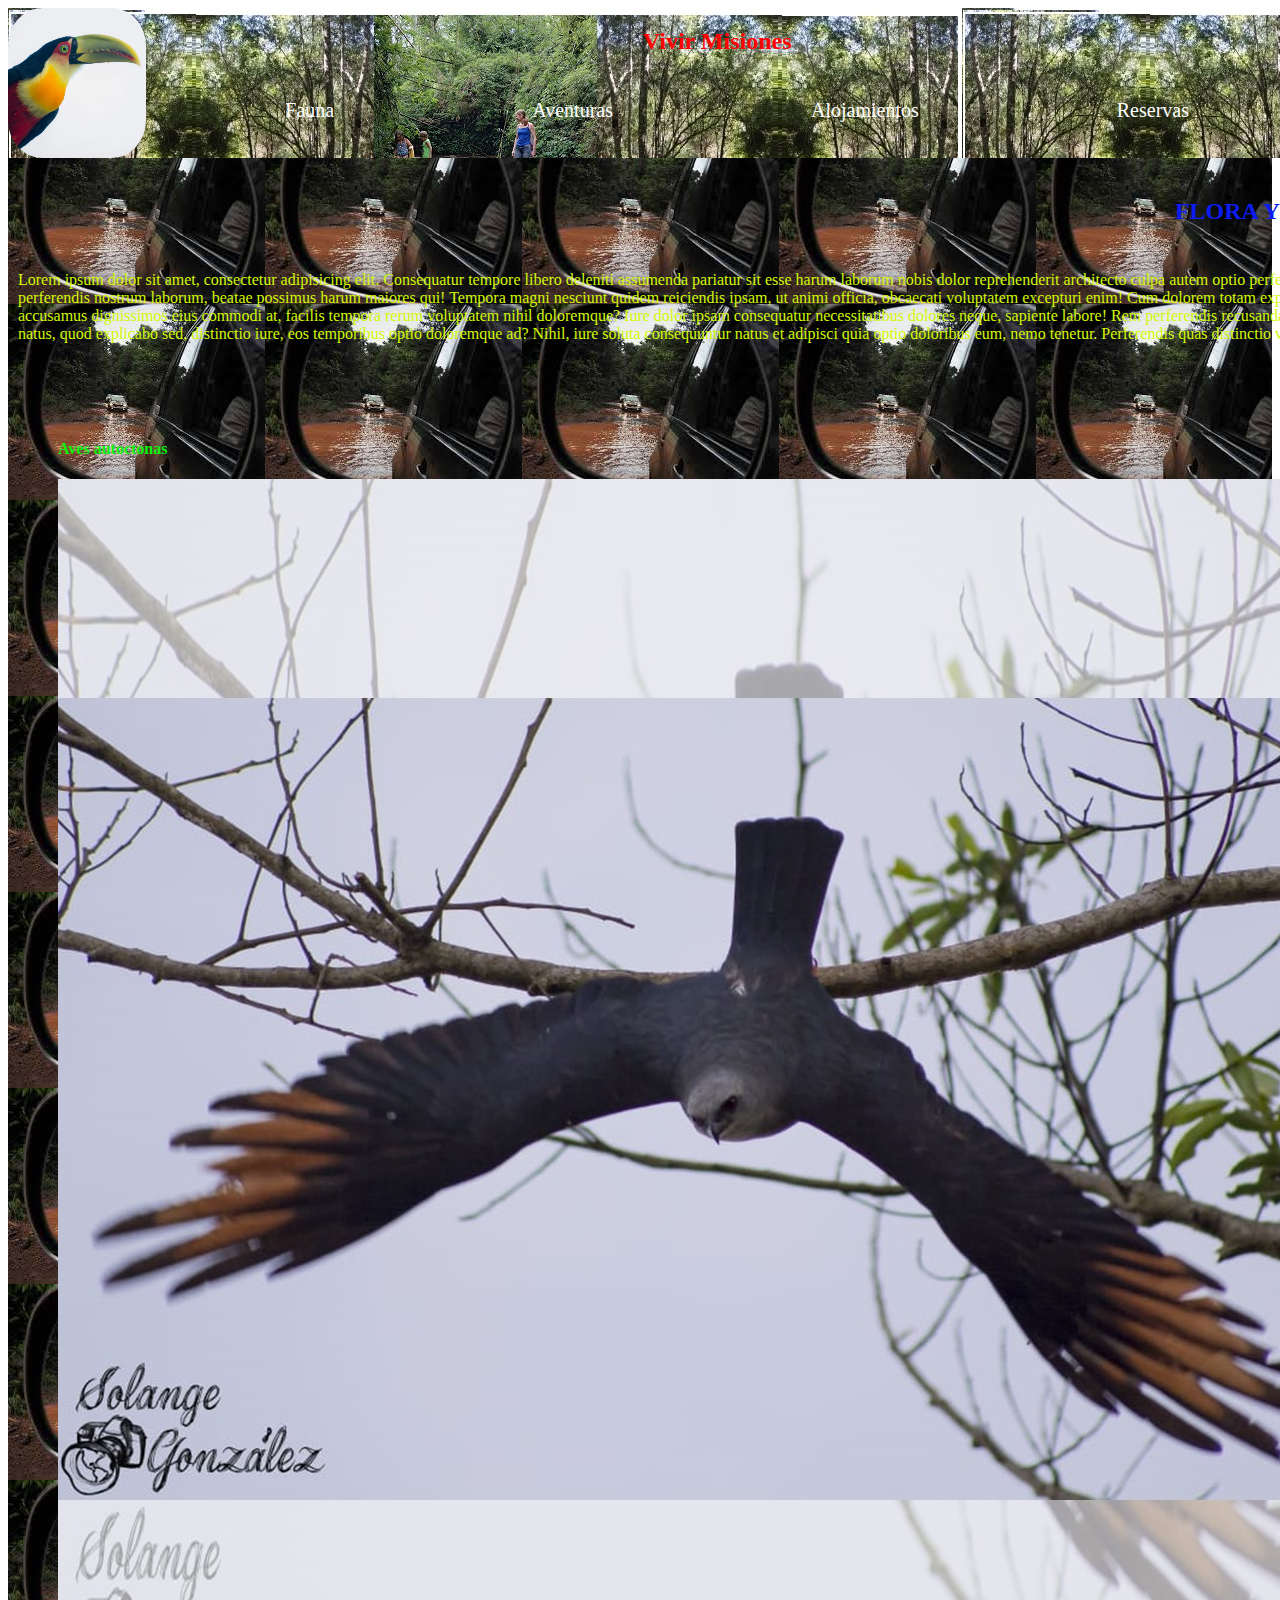
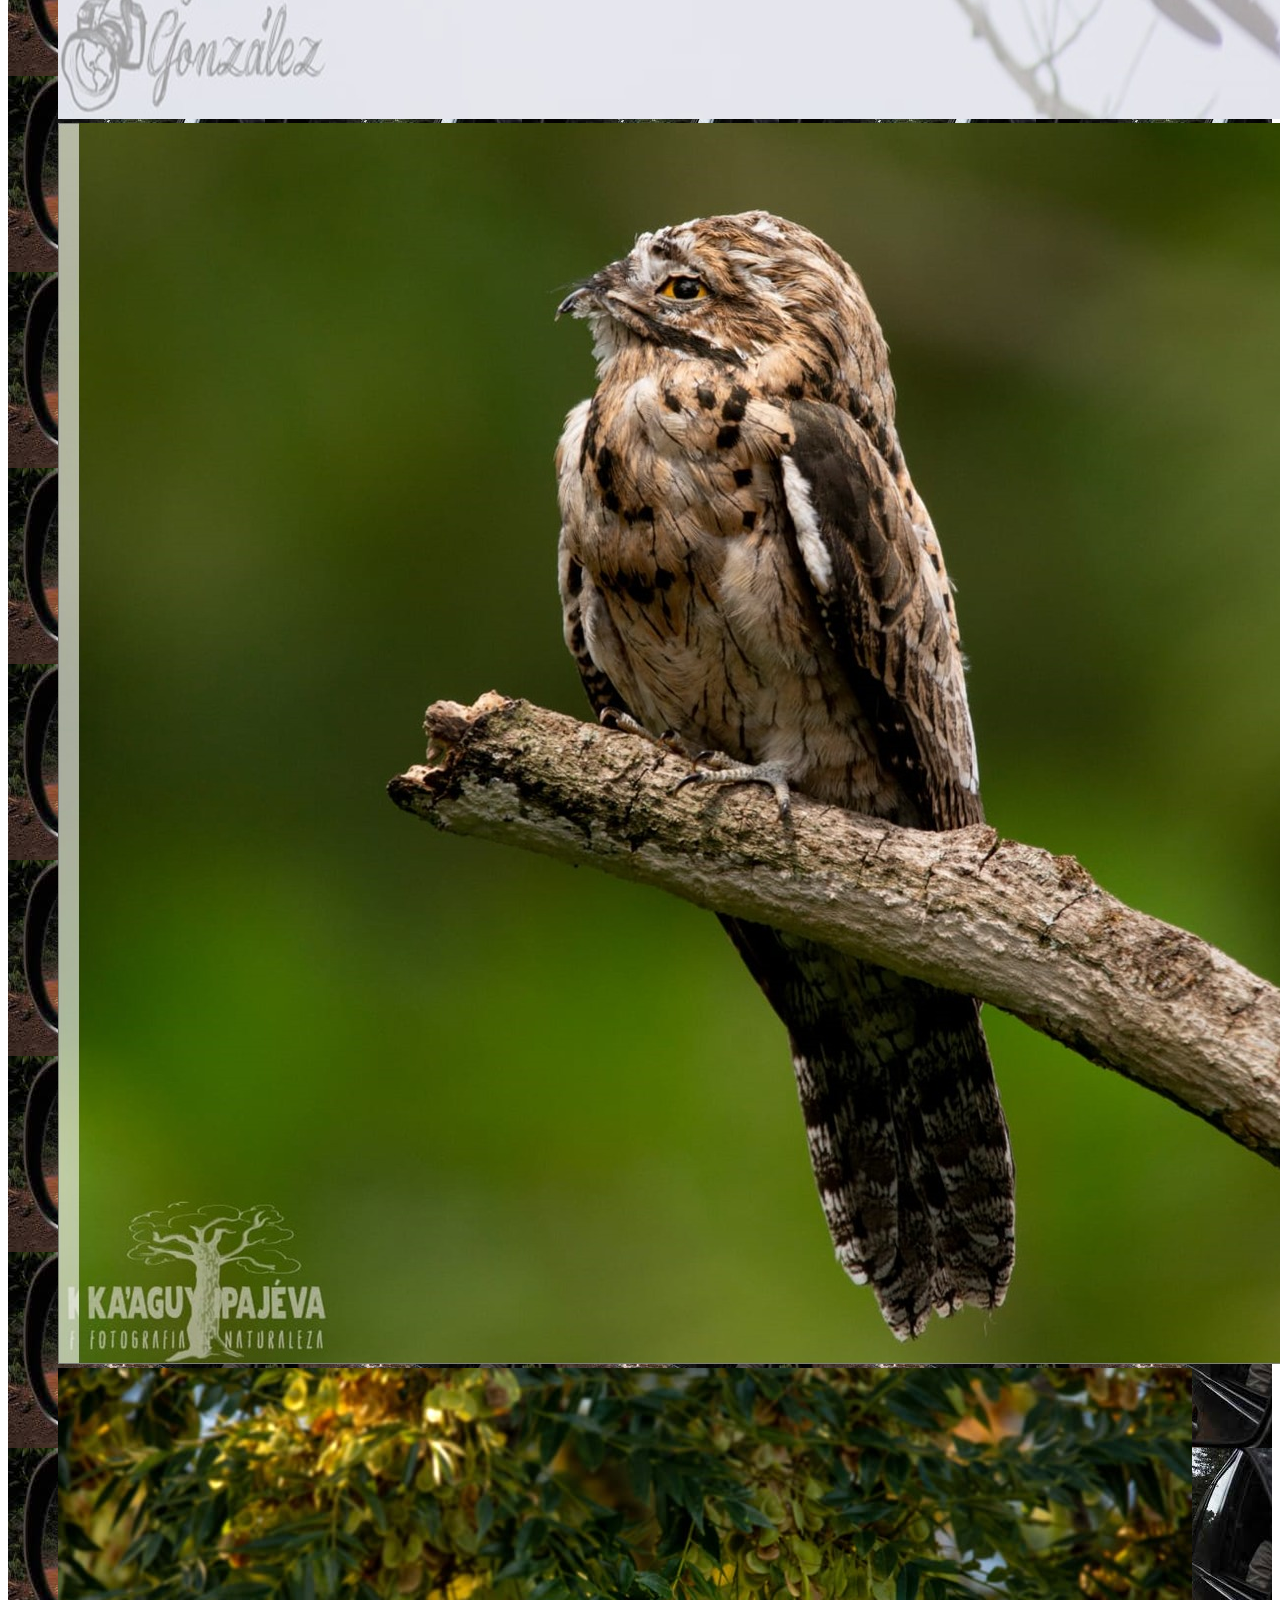
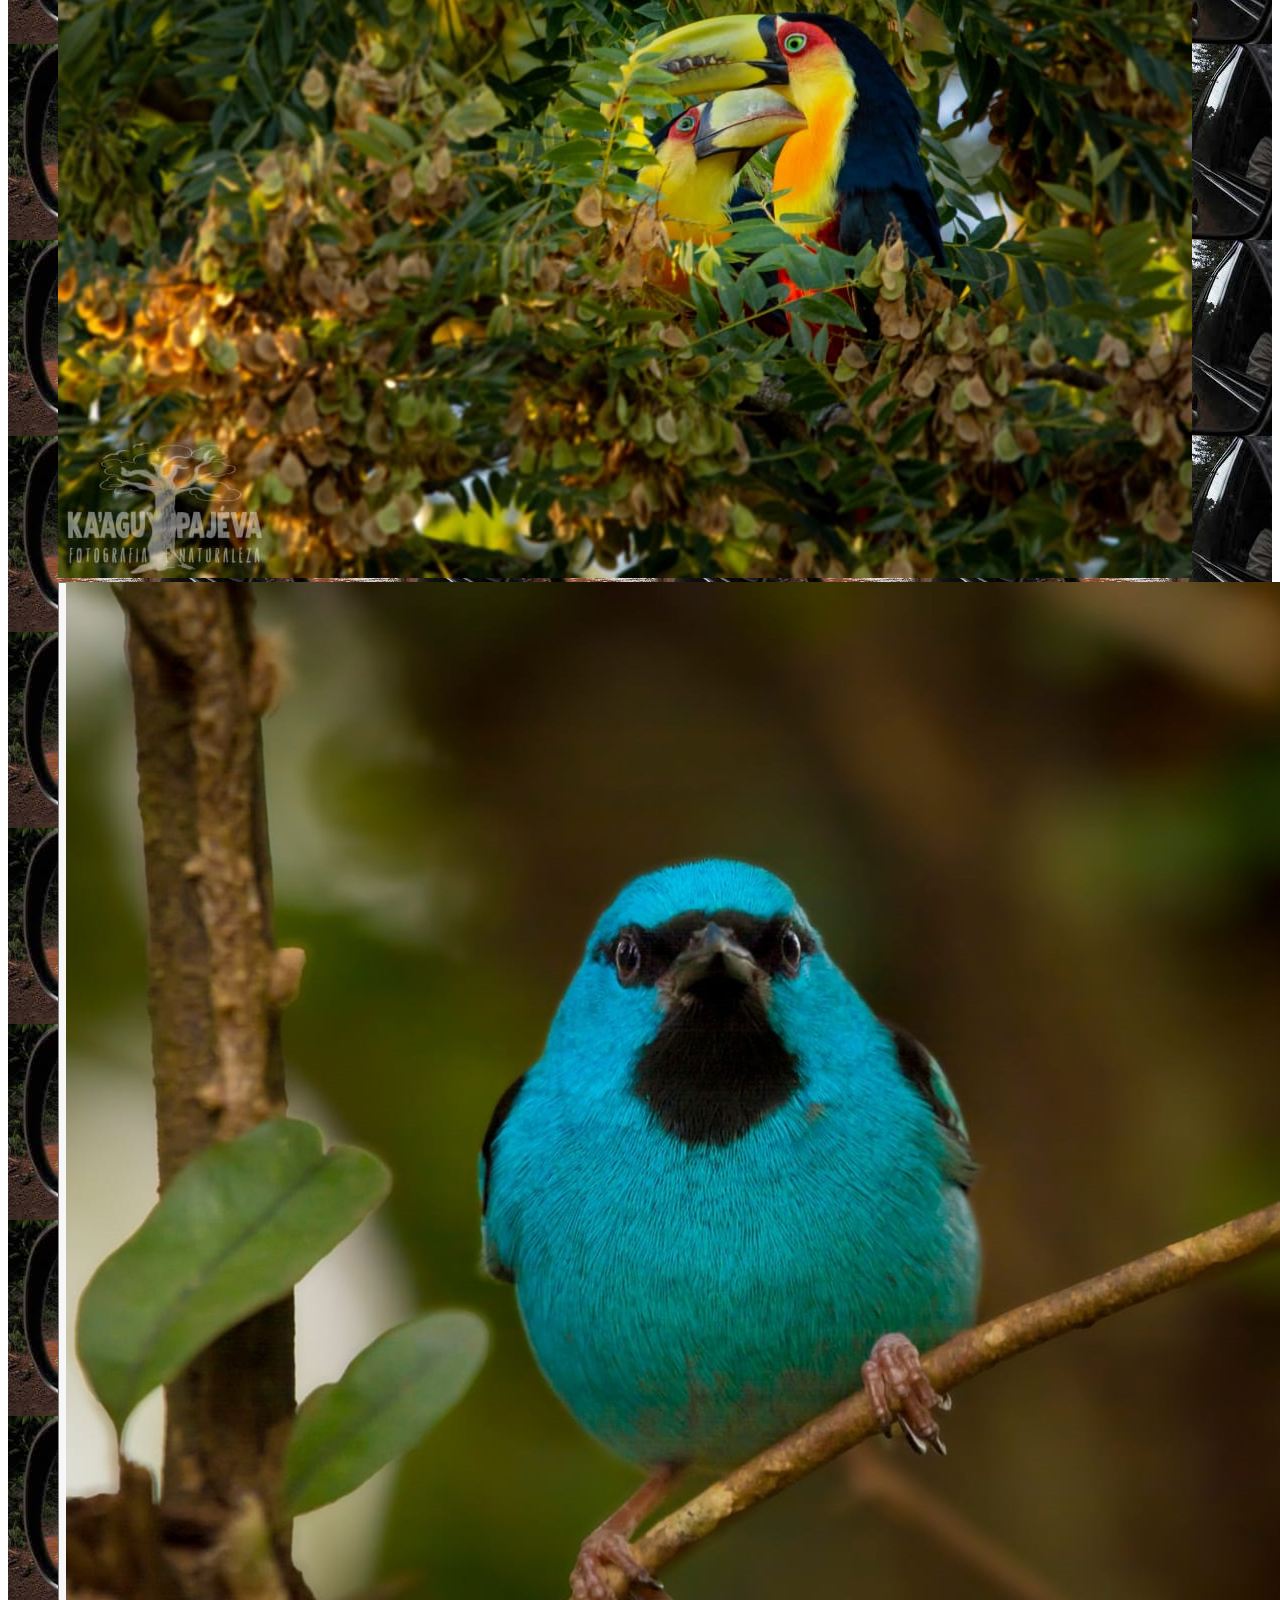
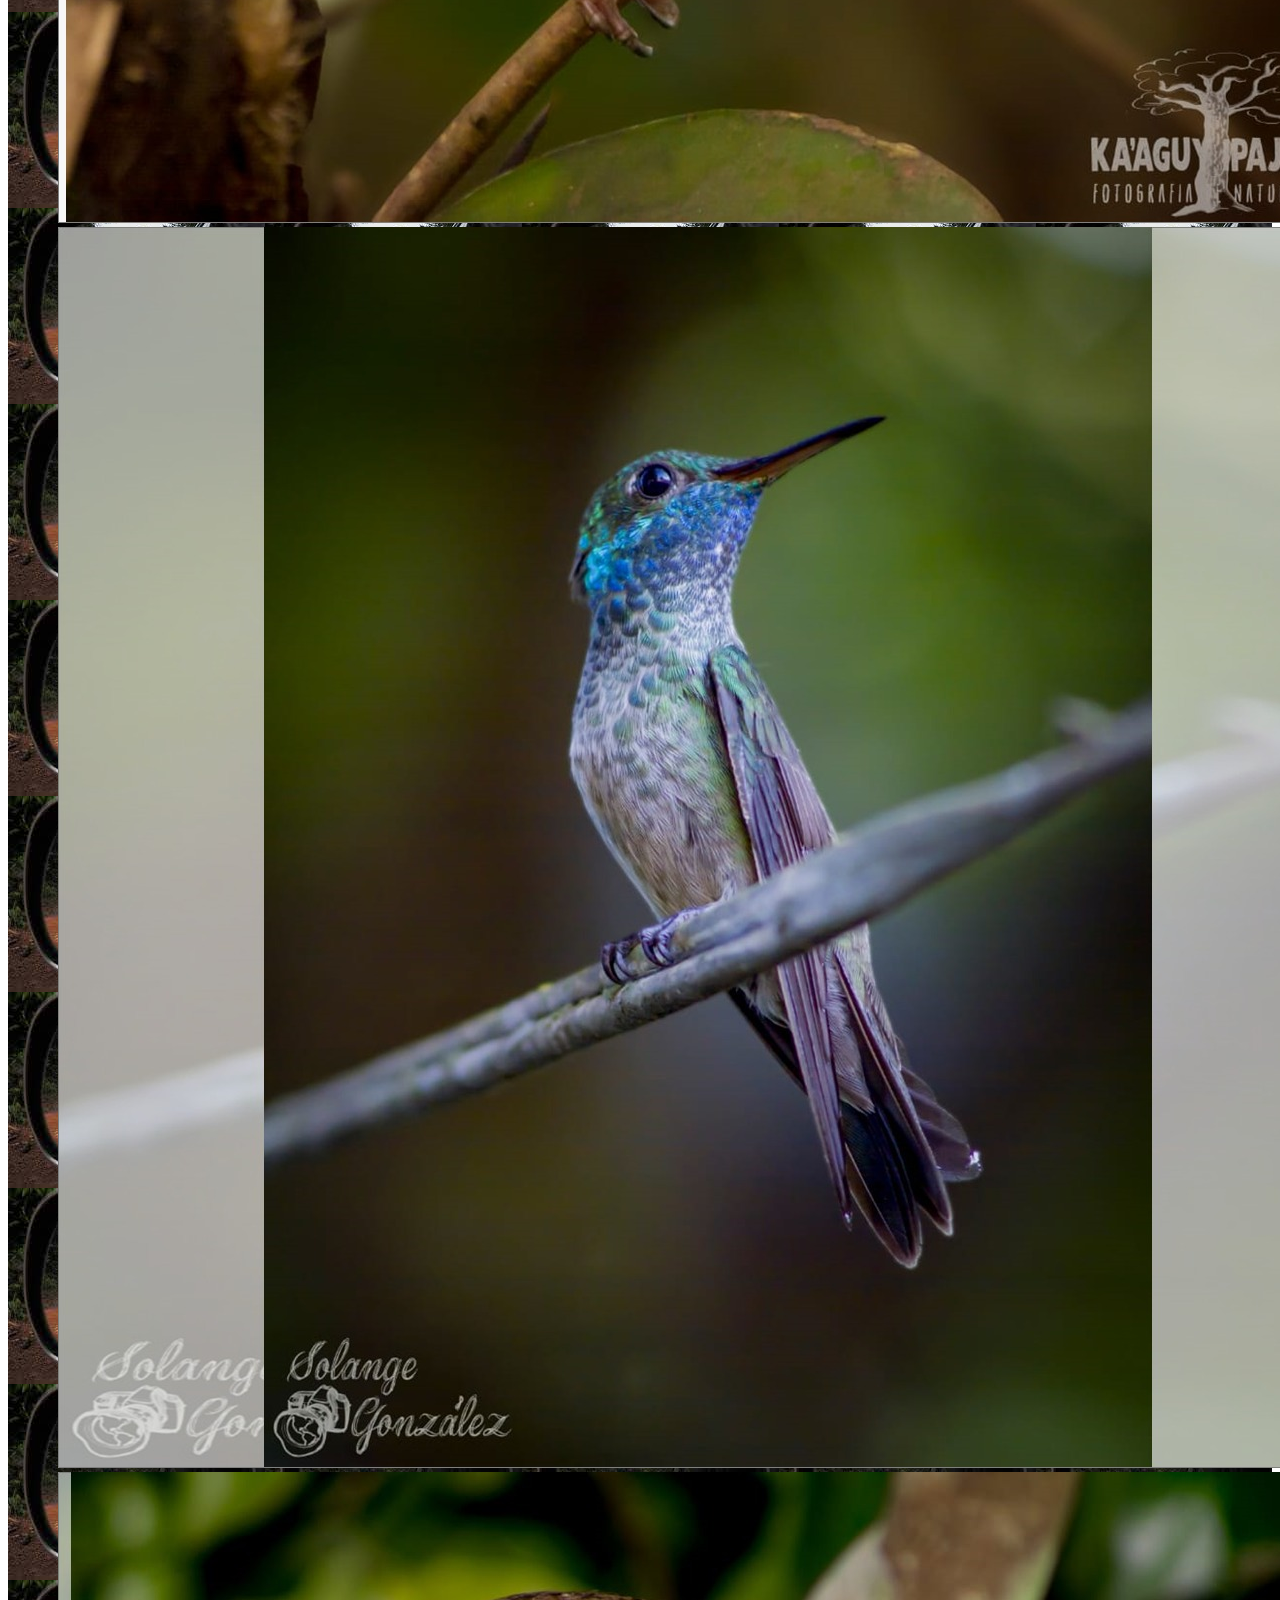
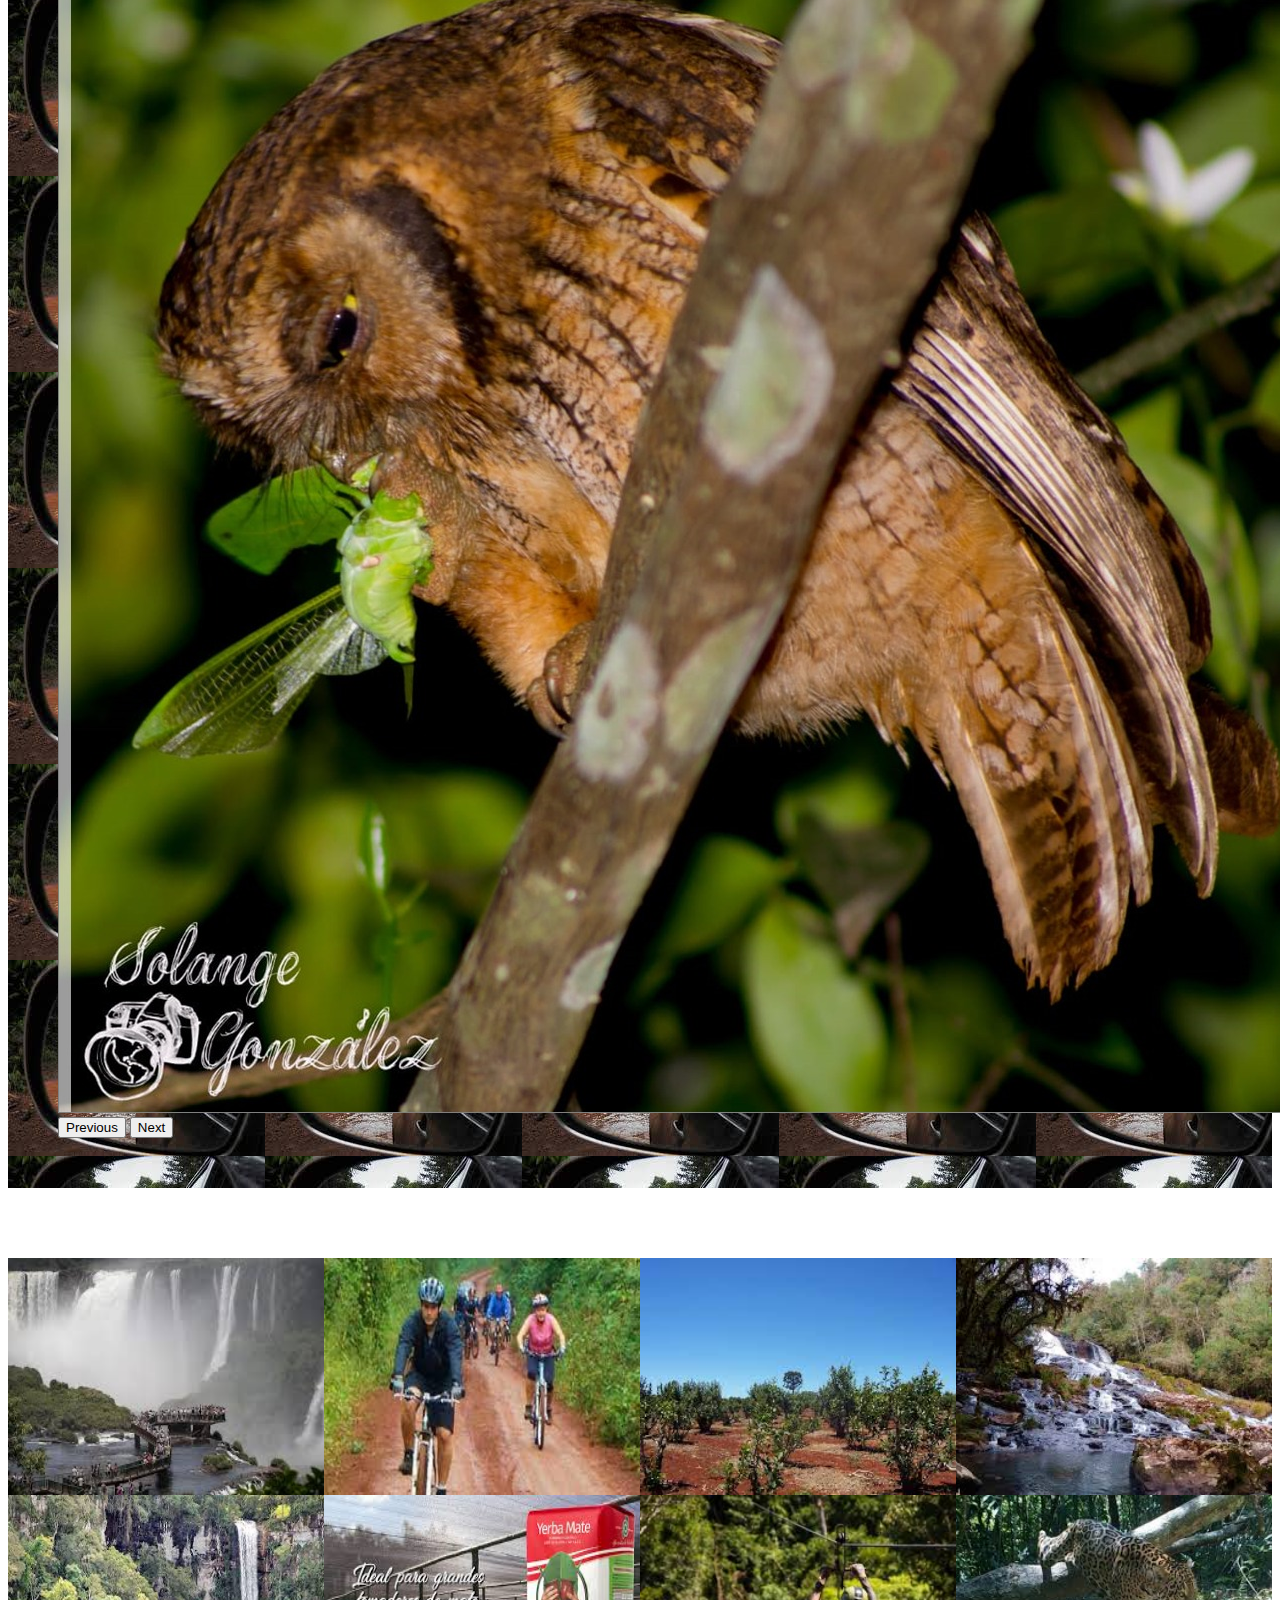
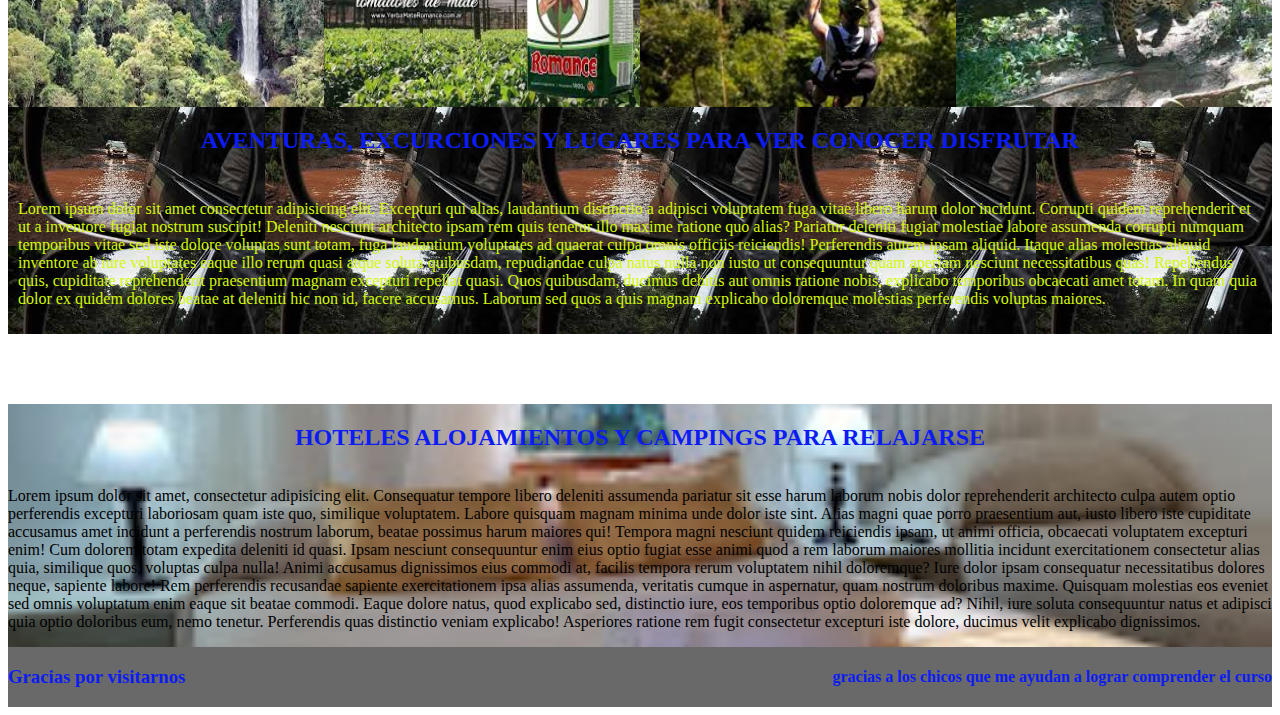
<file: index.html>
<!DOCTYPE html>
<html lang="es">
  <head>
    <meta charset="UTF-8" />
    <meta name="viewport" content="width=device-width, initial-scale=1.0" />
    <link href="https://cdn.jsdelivr.net/npm/bootstrap@5.3.2/dist/css/bootstrap.min.css" rel="stylesheet" integrity="sha384-T3c6CoIi6uLrA9TneNEoa7RxnatzjcDSCmG1MXxSR1GAsXEV/Dwwykc2MPK8M2HN" crossorigin="anonymous">
    <link rel="stylesheet" href="./estilos/estilos.css" />
    <link rel="icon" type="image/gif" href="./imagenes/generales/icono.gif" />

    <title>promociones turisticas</title>
  </head>
  <body>
    <header>
      <div class="back">
       

      </div>
      <nav class="menu-nav">
        <img
          class="fotom"
          src="./imagenes/generales/tucancurioso2.jpg"
          alt=""
        />
        <div class="menudeest">
          <h2 class="titulo2">Vivir Misiones</h2>

          <ul>
              <li class="menu"><a href="#fauna">Fauna</a></li>
              <li class="menu"><a href="#aventuras">Aventuras</a></li>
             <li class="menu"><a href="alojamiento.html">Alojamientos</a></li>
             <li class="menu"><a href="contactos.html">Reservas</a></li>
          </ul>
        </div>
      </nav>
    </header>
    
    <main class="container">
        <div class="fauna">
           
            <div id="fauna" class="caja1">
                <h2 class="titulo3">FLORA Y FAUNA de MISIONES</h2>
                <p class="texto1">
                Lorem ipsum dolor sit amet, consectetur adipisicing elit. Consequatur tempore libero deleniti assumenda pariatur sit esse harum laborum nobis dolor reprehenderit architecto culpa autem optio perferendis excepturi laboriosam quam iste quo, similique voluptatem. Labore quisquam magnam minima unde dolor iste sint. Alias magni quae porro praesentium aut, iusto libero iste cupiditate accusamus amet incidunt a perferendis nostrum laborum, beatae possimus harum maiores qui! Tempora magni nesciunt quidem reiciendis ipsam, ut animi officia, obcaecati voluptatem excepturi enim! Cum dolorem totam expedita deleniti id quasi. Ipsam nesciunt consequuntur enim eius optio fugiat esse animi quod a rem laborum maiores mollitia incidunt exercitationem consectetur alias quia, similique quos, voluptas culpa nulla! Animi accusamus dignissimos eius commodi at, facilis tempora rerum voluptatem nihil doloremque? Iure dolor ipsam consequatur necessitatibus dolores neque, sapiente labore! Rem perferendis recusandae sapiente exercitationem ipsa alias assumenda, veritatis cumque in aspernatur, quam nostrum doloribus maxime. Quisquam molestias eos eveniet sed omnis voluptatum enim eaque sit beatae commodi. Eaque dolore natus, quod explicabo sed, distinctio iure, eos temporibus optio doloremque ad? Nihil, iure soluta consequuntur natus et adipisci quia optio doloribus eum, nemo tenetur. Perferendis quas distinctio veniam explicabo! Asperiores ratione rem fugit consectetur excepturi iste dolore, ducimus velit explicabo dignissimos.

                </p>
                <div class="fotoscar">

                    <div class="container">
                        <div class="row">
                          <div class="col">
                           <h4 class="titulosuplente"> Aves autoctonas</h4>
                            <div id="carouselExample" class="carousel slide">
                                <div class="carousel-inner">
                                  <div class="carousel-item active">
                                    <img src="./imagenes/aves/aguilucho2.jpg" class="d-block w-100" alt="...">
                                  </div>
                                  <div class="carousel-item">
                                    <img src="./imagenes/aves/urutau3.jpg" class="d-block w-100" alt="...">
                                  </div>
                                  <div class="carousel-item">
                                    <img src="./imagenes/aves/tucan1.jpeg" class="d-block w-100" alt="...">
                                  </div>
                                  <div class="carousel-item">
                                    <img src="./imagenes/aves/cantarin2.jpeg.jpg" class="d-block w-100" alt="...">
                                  </div>
                                  <div class="carousel-item">
                                    <img src="./imagenes/aves/colibri.jpg" class="d-block w-100" alt="...">
                                  </div>
                                  <div class="carousel-item">
                                    <img src="./imagenes/aves/lechuza2.jpg" class="d-block w-100" alt="...">
                                  </div>
                                </div>
                                <button class="carousel-control-prev" type="button" data-bs-target="#carouselExample" data-bs-slide="prev">
                                  <span class="carousel-control-prev-icon" aria-hidden="true"></span>
                                  <span class="visually-hidden">Previous</span>
                                </button>
                                <button class="carousel-control-next" type="button" data-bs-target="#carouselExample" data-bs-slide="next">
                                  <span class="carousel-control-next-icon" aria-hidden="true"></span>
                                  <span class="visually-hidden">Next</span>
                                </button>
                              </div>

                          </div>
                          <div class="col">
                            <h4 class="titulosuplente">Mamiferos autoctonos</h4>
                          <div id="carouselmam" class="carousel slide">
                            <div class="carousel-inner">
                              <div class="carousel-item active">
                                <img src="./imagenes/mamiferos/caraya.jpeg" class="d-block w-100" alt="...">
                              </div>
                              <div class="carousel-item">
                                <img src="./imagenes/felinos/gato montez.jpg" class="d-block w-100" alt="...">
                              </div>
                              <div class="carousel-item">
                                <img src="./imagenes/mamiferos/venado pardo.jpeg" class="d-block w-100" alt="...">
                              </div>
                              <div class="carousel-item">
                                <img src="./imagenes/felinos/gato tiruca.jpg" class="d-block w-100" alt="...">
                              </div>
                              <div class="carousel-item">
                                <img src="./imagenes/mamiferos/coaty.jpeg" class="d-block w-100" alt="...">
                              </div> <div class="carousel-item">
                                <img src="./imagenes/felinos/puma.jpg" class="d-block w-100" alt="...">
                              </div>
                              <div class="carousel-item">
                                <img src="./imagenes/mamiferos/venado pardo.jpeg" class="d-block w-100" alt="...">
                              </div>
                            </div>
                            <button class="carousel-control-prev" type="button" data-bs-target="#carouselmam" data-bs-slide="prev">
                              <span class="carousel-control-prev-icon" aria-hidden="true"></span>
                              <span class="visually-hidden">Previous</span>
                            </button>
                            <button class="carousel-control-next" type="button" data-bs-target="#carouselmam" data-bs-slide="next">
                              <span class="carousel-control-next-icon" aria-hidden="true"></span>
                              <span class="visually-hidden">Next</span>
                            </button>
                          </div>

                          </div>
                        </div>
                      </div>
                </div>

            </div>
            




        </div>

        <div class="avent">
          
            <div id="aventuras" class="aventura caja1">
              <div class="mallafotos">
                <div class="contener">
                  <div class="">
                    <div class="container-img"><img src="./imagenes/recorridos/aguas.jpg" alt=""> </div>
                    <div class="container-img"><img src="./imagenes/aventuras/ciclismo1.jpg" alt=""></div>
                    <div class="container-img"><img src="./imagenes/recorridos/cultivo yerba1.jpg" alt=""></div>
                    <div class="container-img"><img src="./imagenes/aventuras/cenderismofull.jpg" alt=""></div>
                    <div class="container-img"><img src="./imagenes/selva/cascada.jpg" alt=""></div>
                    <div class="container-img"><img src="./imagenes/recorridos/viveroyerba.jpg" alt=""></div>
                    <div class="container-img"><img src="./imagenes/aventuras/enaltura.jpg" alt=""></div>
                    <div class="container-img"><img src="./imagenes/selva/cazando.jpg" alt=""></div>
                 
                  </div>
                </div>
    
              </div >
              <h2  class="titulo3">AVENTURAS, EXCURCIONES Y LUGARES PARA VER CONOCER DISFRUTAR</h2>
                <p class="texto1">
                Lorem ipsum dolor sit amet consectetur adipisicing elit. Excepturi qui alias, laudantium distinctio a adipisci voluptatem fuga vitae libero harum dolor incidunt. Corrupti quidem reprehenderit et ut a inventore fugiat nostrum suscipit! Deleniti nesciunt architecto ipsam rem quis tenetur illo maxime ratione quo alias? Pariatur deleniti fugiat molestiae labore assumenda corrupti numquam temporibus vitae sed iste dolore voluptas sunt totam, fuga laudantium voluptates ad quaerat culpa omnis officiis reiciendis! Perferendis autem ipsam aliquid. Itaque alias molestias aliquid inventore ab iure voluptates eaque illo rerum quasi atque soluta quibusdam, repudiandae culpa natus nulla non iusto ut consequuntur quam aperiam nesciunt necessitatibus quas! Repellendus quis, cupiditate reprehenderit praesentium magnam excepturi repellat quasi. Quos quibusdam, ducimus debitis aut omnis ratione nobis, explicabo temporibus obcaecati amet totam. In quam quia dolor ex quidem dolores beatae at deleniti hic non id, facere accusamus. Laborum sed quos a quis magnam explicabo doloremque molestias perferendis voluptas maiores.
                </p>

            </div>
            <div class="targetas1">


            </div>





        </div>

        <div>
          
            <div class="alojamientos caja1">
                <h2 class="titulo3">HOTELES ALOJAMIENTOS Y CAMPINGS PARA RELAJARSE</h2>
                <p class="textoal">
                Lorem ipsum dolor sit amet, consectetur adipisicing elit. Consequatur tempore libero deleniti assumenda pariatur sit esse harum laborum nobis dolor reprehenderit architecto culpa autem optio perferendis excepturi laboriosam quam iste quo, similique voluptatem. Labore quisquam magnam minima unde dolor iste sint. Alias magni quae porro praesentium aut, iusto libero iste cupiditate accusamus amet incidunt a perferendis nostrum laborum, beatae possimus harum maiores qui! Tempora magni nesciunt quidem reiciendis ipsam, ut animi officia, obcaecati voluptatem excepturi enim! Cum dolorem totam expedita deleniti id quasi. Ipsam nesciunt consequuntur enim eius optio fugiat esse animi quod a rem laborum maiores mollitia incidunt exercitationem consectetur alias quia, similique quos, voluptas culpa nulla! Animi accusamus dignissimos eius commodi at, facilis tempora rerum voluptatem nihil doloremque? Iure dolor ipsam consequatur necessitatibus dolores neque, sapiente labore! Rem perferendis recusandae sapiente exercitationem ipsa alias assumenda, veritatis cumque in aspernatur, quam nostrum doloribus maxime. Quisquam molestias eos eveniet sed omnis voluptatum enim eaque sit beatae commodi. Eaque dolore natus, quod explicabo sed, distinctio iure, eos temporibus optio doloremque ad? Nihil, iure soluta consequuntur natus et adipisci quia optio doloribus eum, nemo tenetur. Perferendis quas distinctio veniam explicabo! Asperiores ratione rem fugit consectetur excepturi iste dolore, ducimus velit explicabo dignissimos.

                </p>

            </div>
            




        </div>




    </main>
    <footer>
      <div class="final">
        <h3 class="textof">Gracias por visitarnos</h3>
        <h4>gracias a los chicos que me ayudan a lograr comprender el curso</h4>



      </div>


    </footer>


    <script src="https://cdn.jsdelivr.net/npm/bootstrap@5.3.2/dist/js/bootstrap.bundle.min.js" integrity="sha384-C6RzsynM9kWDrMNeT87bh95OGNyZPhcTNXj1NW7RuBCsyN/o0jlpcV8Qyq46cDfL" crossorigin="anonymous"></script>
  </body>
</html>
</file>
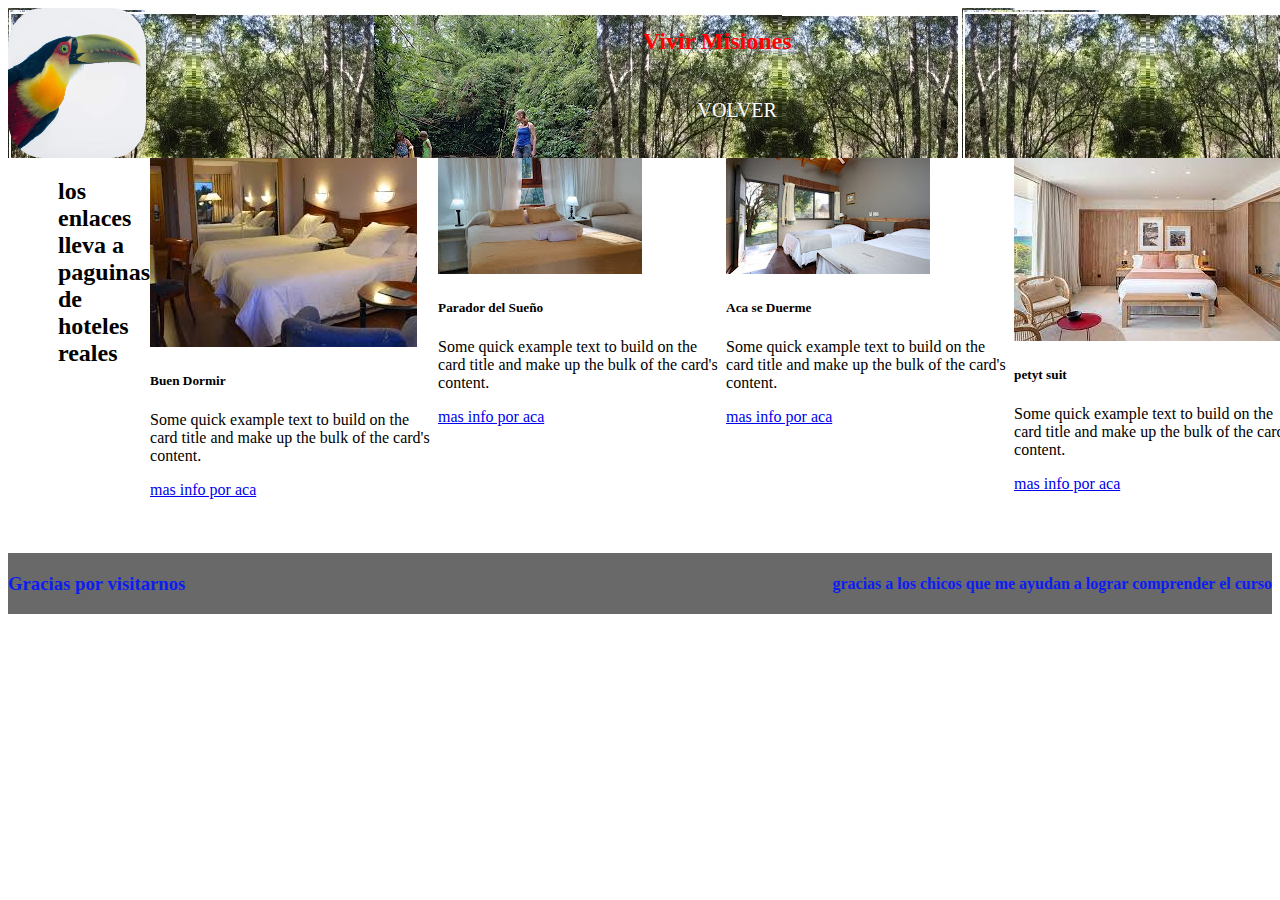
<file: alojamiento.html>
<!DOCTYPE html>
<html lang="eS">
<head>
    <meta charset="UTF-8">
    <meta name="viewport" content="width=device-width, initial-scale=1.0">
    <link href="https://cdn.jsdelivr.net/npm/bootstrap@5.3.2/dist/css/bootstrap.min.css" rel="stylesheet" integrity="sha384-T3c6CoIi6uLrA9TneNEoa7RxnatzjcDSCmG1MXxSR1GAsXEV/Dwwykc2MPK8M2HN" crossorigin="anonymous">
    <link rel="stylesheet" href="estilos/estilos.css">
    <link rel="icon" type="image/gif" href="./imagenes/generales/icono.gif" />

    <title>promociones turisticas</title>
  </head>
  <body>
    <header>
      <div class="back">
       

      </div>
      <nav class="menu-nav">
        <img
          class="fotom"
          src="./imagenes/generales/tucancurioso2.jpg"
          alt=""
        />
        <div class="menudeest">
          <h2 class="titulo2">Vivir Misiones</h2>

          <ul>
              <a class="menu" href="index.html">VOLVER</a>
          </ul>
        </div>
      </nav>
    </header>
    <main class="generalaloja"> 

      <!-- <div class="boton">
        <a  href="../index.html">VOLVER</a>
      </div> -->
      <div class="container text-center">
        <div class="row">
            <h2>los enlaces lleva a paguinas de hoteles reales</h2>
          <div class="col">
            <div class="card" style="width: 18rem;">
                <img src="../imagenes/hoteles/habfamil.jpg" class="card-img-top" alt="...">
                <div class="card-body">
                  <h5 class="card-title">Buen Dormir</h5>
                  <p class="card-text">Some quick example text to build on the card title and make up the bulk of the card's content.</p>
                  <a href="https://www.iguazugrand.com/club-de-la-selva" class="btn btn-primary">mas info por aca</a>
                </div>
              </div>
          </div>
          <div class="col">
            <div class="card" style="width: 18rem;">
                <img src="../imagenes/hoteles/habitaciondoble1" class="card-img-top" alt="...">
                <div class="card-body">
                  <h5 class="card-title">Parador del Sueño</h5>
                  <p class="card-text">Some quick example text to build on the card title and make up the bulk of the card's content.</p>
                  <a href="#" class="btn btn-primary">mas info por aca</a>
                </div>
              </div>
          </div>
          <div class="col">
            <div class="card" style="width: 18rem;">
                <img src="../imagenes/hoteles/habitacionsimple1.jpg" class="card-img-top" alt="...">
                <div class="card-body">
                  <h5 class="card-title">Aca se Duerme</h5>
                  <p class="card-text">Some quick example text to build on the card title and make up the bulk of the card's content.</p>
                  <a href="#" class="btn btn-primary">mas info por aca</a>
                </div>
              </div>
          </div>
          <div class="col">
            <div class="card" style="width: 18rem;">
                <img src="../imagenes/hoteles/habitdoble2.jpg" class="card-img-top" alt="...">
                <div class="card-body">
                  <h5 class="card-title">petyt suit</h5>
                  <p class="card-text">Some quick example text to build on the card title and make up the bulk of the card's content.</p>
                  <a href="#" class="btn btn-primary">mas info por aca</a>
                </div>
              </div>
          </div>
          <div class="col">
            <div class="card" style="width: 18rem;">
                <img src="../imagenes/hoteles/hotel1.jpg" class="card-img-top" alt="...">
                <div class="card-body">
                  <h5 class="card-title">Sueño de altura</h5>
                  <p class="card-text">Some quick example text to build on the card title and make up the bulk of the card's content.</p>
                  <a href="#" class="btn btn-primary">mas info por aca</a>
                </div>
              </div>
          </div>
          <div class="col">
            <div class="card" style="width: 18rem;">
                <img src="../imagenes/hoteles/hotel2.jpg" class="card-img-top" alt="...">
                <div class="card-body">
                  <h5 class="card-title">che para</h5>
                  <p class="card-text">Some quick example text to build on the card title and make up the bulk of the card's content.</p>
                  <a href="#" class="btn btn-primary">mas info por aca</a>
                </div>
              </div>
          </div>
          <div class="col">
            <div class="card" style="width: 18rem;">
                <img src="../imagenes/hoteles/hotel3.jpg" class="card-img-top" alt="...">
                <div class="card-body">
                  <h5 class="card-title">Buenas Pesadillas</h5>
                  <p class="card-text">Some quick example text to build on the card title and make up the bulk of the card's content.</p>
                  <a href="#" class="btn btn-primary">mas info por aca</a>
                </div>
              </div>
          </div>
          <div class="col">
            <div class="card" style="width: 18rem;">
                <img src="../imagenes/hoteles/hotel4.jpg" class="card-img-top" alt="...">
                <div class="card-body">
                  <h5 class="card-title">Che Roga</h5>
                  <p class="card-text">Some quick example text to build on the card title and make up the bulk of the card's content.</p>
                  <a href="#" class="btn btn-primary">mas info por aca</a>
                </div>
              </div>
          </div>
          <div class="col">
            <div class="card" style="width: 18rem;">
                <img src="../imagenes/hoteles/habitacionsimple2.jpg" class="card-img-top" alt="...">
                <div class="card-body">
                  <h5 class="card-title">Cabañas del Finde</h5>
                  <p class="card-text">Some quick example text to build on the card title and make up the bulk of the card's content.</p>
                  <a href="#" class="btn btn-primary">mas info por aca</a>
                </div>
              </div>
          </div>
        </div>
      </div>

    

    </main>

    <footer>
      <div class="final">
        <h3 class="textof">Gracias por visitarnos</h3>
        <h4>gracias a los chicos que me ayudan a lograr comprender el curso</h4>



      </div>


    </footer>






    <script src="https://cdn.jsdelivr.net/npm/bootstrap@5.3.2/dist/js/bootstrap.bundle.min.js" integrity="sha384-C6RzsynM9kWDrMNeT87bh95OGNyZPhcTNXj1NW7RuBCsyN/o0jlpcV8Qyq46cDfL" crossorigin="anonymous"></script>
</body>
</html>
</file>
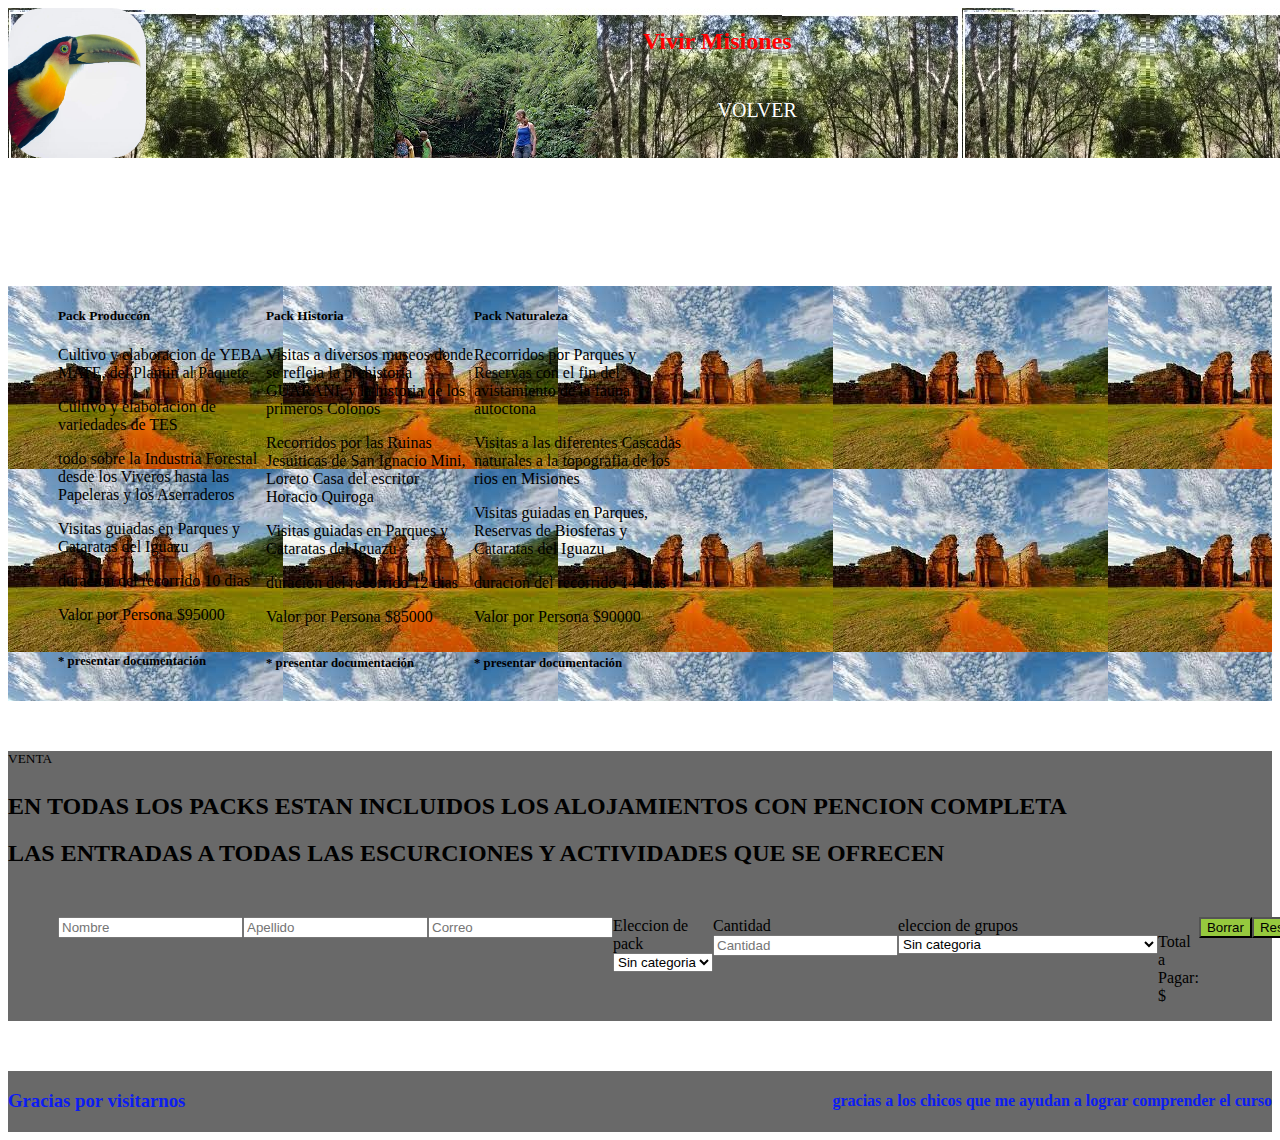
<file: contactos.html>
<!DOCTYPE html>
<html lang="es">

<head>
    <!-- Required meta tags -->
    <meta charset="UTF-8">
    <meta http-equiv="X-UA-Compatible" content="IE=edge">
    <meta name="viewport" content="width=device-width, initial-scale=1.0">
    
    <link rel="stylesheet" href="estilos/estilos.css">
    <!-- Bootstrap CSS -->
    <link href="https://cdn.jsdelivr.net/npm/bootstrap@5.1.3/dist/css/bootstrap.min.css" rel="stylesheet"
        integrity="sha384-1BmE4kWBq78iYhFldvKuhfTAU6auU8tT94WrHftjDbrCEXSU1oBoqyl2QvZ6jIW3" crossorigin="anonymous">
        <link rel="icon" type="image/gif" href="./imagenes/generales/icono.gif" />

        <title>promociones turisticas</title>
</head>

<body>
    <header>
        <div class="back">
         
  
        </div>
        <nav class="menu-nav">
          <img
            class="fotom"
            src="./imagenes/generales/tucancurioso2.jpg"
            alt=""
          />
          <div class="menudeest">
            <h2 class="titulo2">Vivir Misiones</h2>
  
            <ul>
                <ul>
                    <a class="menu" href="./index.html">VOLVER</a>
                </ul>
            </ul>
          </div>
        </nav>
      </header>



    <main>
        
        <!-- Cards -->
        <div class="container" style="padding-top: 8rem;">
            <div class="tarjetas1"> 
            <div class="row justify-content-md-center g-1">
                <div class="col-3" style="width: 13rem;">
                    <div class="card border border-primary p-1">
                        <div class="card-body text-center">
                            <h5 class="card-title">Pack Produccón</h5>
                            <p class="card-text">Cultivo y elaboracion de YEBA MATE, del Plantin al Paquete</p>
                            <p class="card-text">Cultivo y elaboracion de variedades de TES</p>
                            <p class="card-text">todo sobre la Industria Forestal desde los Viveros hasta las Papeleras y los Aserraderos </p>
                            <p class="card-text">Visitas guiadas en Parques y Cataratas del Iguazu</p>
                            <p class="card-text">duracion del recorrido 10 dias</p>
                            <p class="card-text fw-bold">Valor por Persona $95000</p>
                            <h6 class="card-subtitle mb-2 text-muted" style="font-size: 0.8rem;">* presentar
                                documentación</h6>
                        </div>
                    </div>
                </div>
                <div class="col-3" style="width: 13rem;">
                    <div class="card border border-success p-1">
                        <div class="card-body text-center">
                          <h5 class="card-title">Pack Historia</h5>
                          <p class="card-text">Visitas a diversos museos donde se refleja la prehistoria GUARANI, y la historia de los primeros Colonos</p>
                          <p class="card-text">Recorridos por las Ruinas Jesuiticas de San Ignacio Mini, Loreto Casa del escritor Horacio Quiroga</p>
                          <p class="card-text">Visitas guiadas en Parques y Cataratas del Iguazu</p>
                          <p class="card-text">duracion del recorrido 12 dias</p>
                          <p class="card-text fw-bold">Valor por Persona $85000 </p>
                            <h6 class="card-subtitle mb-2 text-muted" style="font-size: 0.8rem;">* presentar
                                documentación</h6>
                        </div>
                    </div>
                </div>
                <div class="col-3" style="width: 13rem;">
                    <div class="card border border-warning p-1">
                        <div class="card-body text-center">
                          <h5 class="card-title">Pack Naturaleza</h5>
                          <p class="card-text">Recorridos por Parques y Reservas con el fin del avistamiento de la fauna autoctona</p>
                          <p class="card-text">Visitas a las diferentes Cascadas naturales a la topografia de los rios en Misiones</p>
                          <p class="card-text">Visitas guiadas en Parques, Reservas de Biosferas  y Cataratas del Iguazu</p>
                          <p class="card-text">duracion del recorrido 14 dias</p>
                          <p class="card-text fw-bold">Valor por Persona $90000 </p>
                            <h6 class="card-subtitle mb-2 text-muted" style="font-size: 0.8rem;">* presentar
                                documentación</h6>
                        </div>
                    </div>
                </div>
            </div>
            </div>
        </div>

        <!-- Form -->
        <div class="container w-50 pt-2">
            <div class="tarjetas2"> 
            <!-- Texto superior del formulario -->
            <div class="text-center">
                <p class="m-0"><sup>VENTA</sup>
                <h2>EN TODAS LOS PACKS ESTAN INCLUIDOS LOS ALOJAMIENTOS CON PENCION COMPLETA</h2>
                <h2>LAS ENTRADAS A TODAS LAS ESCURCIONES Y ACTIVIDADES QUE SE OFRECEN</h2>
                </p>
            </div>
            <!-- Formulario -->
            <form class="row g-1 gx-2 formulario" id="formulario">
                <div class="col-md-6 mb-3">
                    <input type="text" class="form-control" placeholder="Nombre">
                </div>
                <div class="col-md-6 mb-3">
                    <input type="text" class="form-control" placeholder="Apellido">
                </div>
                <div class="mb-3">
                    <input type="email" class="form-control" id="exampleFormControlInput1" placeholder="Correo">
                </div>
                <div class="col-md-6 mb-3">
                  <label for="cantidad1" class="form-label">Eleccion de pack</label>
                  <select id="paquete" class="form-select">
                    <option value="">Sin categoria</option>
                    <option value="produccion">Produccion</option>
                    <option value="historia">Historia</option>
                    <option value="naturaleza">Naturaleza</option>
                  </select>
              </div>
                    <div class="col-md-6 mb-3">
                        <label for="cantidad" class="form-label">Cantidad</label>
                        <input type="text" class="form-control" id="cantidad" placeholder="Cantidad">
                    </div>
                <div class="col-md-6 mb-3">
                    <label for="cantidad" class="form-label">eleccion de grupos</label>
                    <select id="categoria" class="form-select">
                        <option value="">Sin categoria</option>
                        <option value="familias">Grupos familiares 12% descuento</option>
                        <option value="escolares">escolares 15% descuento</option>
                        <option value="Jubilados">jubilados y pencionados 20% descuento</option>
                    </select>
                </div>
                <div class="mb-3">
                    <p class="alert alert-primary" id="totalAPagar">Total a Pagar: $</p>
                </div>
                

                <div class="d-grid gap-2 col-6 mx-auto">
                    <button class="btn text-white fs-6 btnBorrar" style="background-color: #96c93e;"
                        type=" button" id="borrar">Borrar</button>
                </div>
                <div class="d-grid gap-2 col-6 mx-auto">
                    <button class="btn text-white fs-6 btnResumen" style="background-color: #96c93e;"
                        type=" button" id="resumen">Resumen</button>
                </div>
            </form>
        </div>
        </div>
    </main>
    <footer>
        <div class="final">
          <h3 class="textof">Gracias por visitarnos</h3>
          <h4>gracias a los chicos que me ayudan a lograr comprender el curso</h4>
  
  
  
        </div>
  
  
      </footer>
  
    
   <script src="estilos/codigo.js"></script>
</body>

</html>
</file>
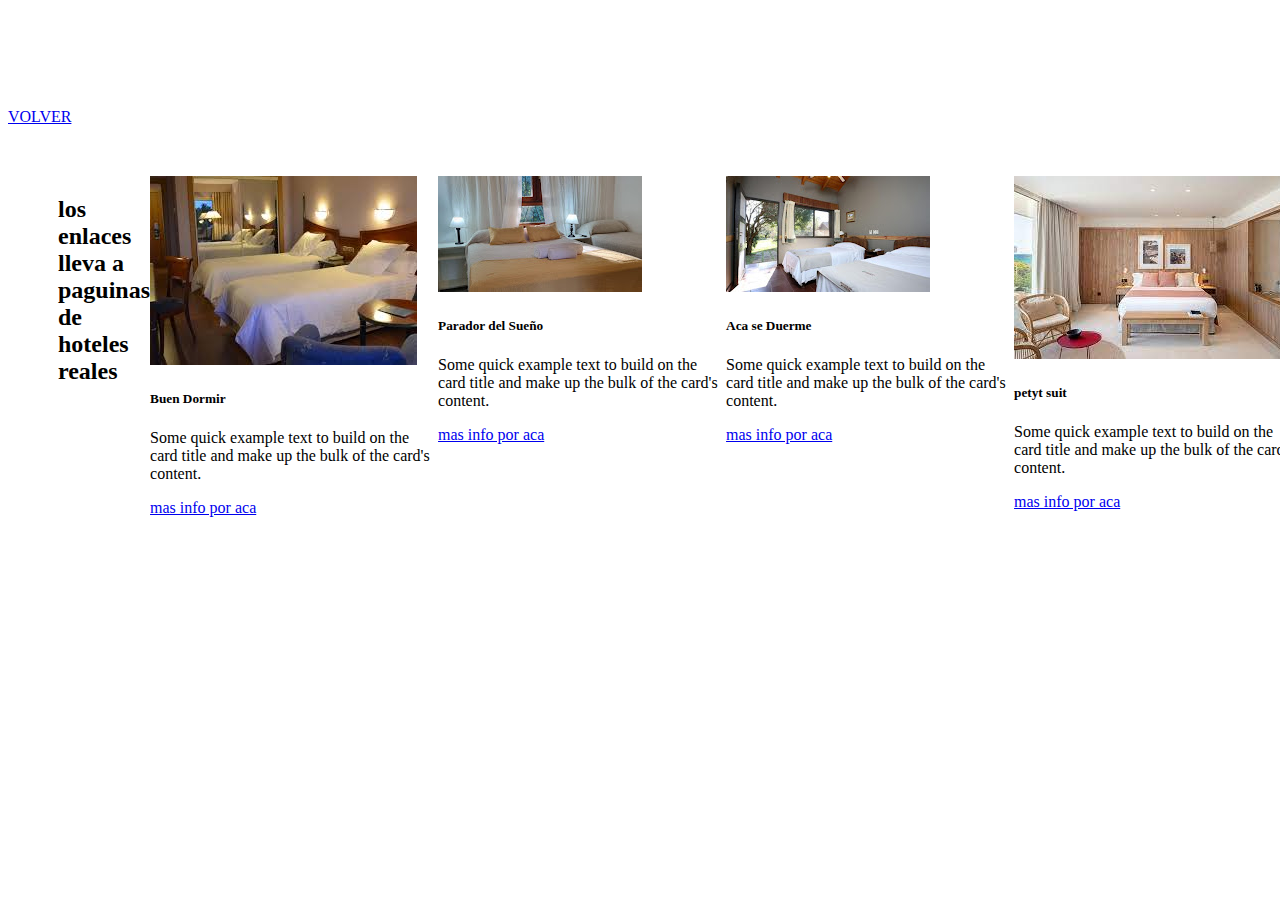
<file: estilos/alojamiento.html>
<!DOCTYPE html>
<html lang="eS">
<head>
    <meta charset="UTF-8">
    <meta name="viewport" content="width=device-width, initial-scale=1.0">
    <link href="https://cdn.jsdelivr.net/npm/bootstrap@5.3.2/dist/css/bootstrap.min.css" rel="stylesheet" integrity="sha384-T3c6CoIi6uLrA9TneNEoa7RxnatzjcDSCmG1MXxSR1GAsXEV/Dwwykc2MPK8M2HN" crossorigin="anonymous">
    <link rel="stylesheet" href="/estilos/estilos.css">
    <title>Alojamientos</title>
  </head>
  <body>
    <main class="generalaloja"> 

      <div class="boton">
        <a  href="../index.html">VOLVER</a>
      </div>
      <div class="container text-center">
        <div class="row">
            <h2>los enlaces lleva a paguinas de hoteles reales</h2>
          <div class="col">
            <div class="card" style="width: 18rem;">
                <img src="../imagenes/hoteles/habfamil.jpg" class="card-img-top" alt="...">
                <div class="card-body">
                  <h5 class="card-title">Buen Dormir</h5>
                  <p class="card-text">Some quick example text to build on the card title and make up the bulk of the card's content.</p>
                  <a href="https://www.iguazugrand.com/club-de-la-selva" class="btn btn-primary">mas info por aca</a>
                </div>
              </div>
          </div>
          <div class="col">
            <div class="card" style="width: 18rem;">
                <img src="../imagenes/hoteles/habitaciondoble1" class="card-img-top" alt="...">
                <div class="card-body">
                  <h5 class="card-title">Parador del Sueño</h5>
                  <p class="card-text">Some quick example text to build on the card title and make up the bulk of the card's content.</p>
                  <a href="#" class="btn btn-primary">mas info por aca</a>
                </div>
              </div>
          </div>
          <div class="col">
            <div class="card" style="width: 18rem;">
                <img src="../imagenes/hoteles/habitacionsimple1.jpg" class="card-img-top" alt="...">
                <div class="card-body">
                  <h5 class="card-title">Aca se Duerme</h5>
                  <p class="card-text">Some quick example text to build on the card title and make up the bulk of the card's content.</p>
                  <a href="#" class="btn btn-primary">mas info por aca</a>
                </div>
              </div>
          </div>
          <div class="col">
            <div class="card" style="width: 18rem;">
                <img src="../imagenes/hoteles/habitdoble2.jpg" class="card-img-top" alt="...">
                <div class="card-body">
                  <h5 class="card-title">petyt suit</h5>
                  <p class="card-text">Some quick example text to build on the card title and make up the bulk of the card's content.</p>
                  <a href="#" class="btn btn-primary">mas info por aca</a>
                </div>
              </div>
          </div>
          <div class="col">
            <div class="card" style="width: 18rem;">
                <img src="../imagenes/hoteles/hotel1.jpg" class="card-img-top" alt="...">
                <div class="card-body">
                  <h5 class="card-title">Sueño de altura</h5>
                  <p class="card-text">Some quick example text to build on the card title and make up the bulk of the card's content.</p>
                  <a href="#" class="btn btn-primary">mas info por aca</a>
                </div>
              </div>
          </div>
          <div class="col">
            <div class="card" style="width: 18rem;">
                <img src="../imagenes/hoteles/hotel2.jpg" class="card-img-top" alt="...">
                <div class="card-body">
                  <h5 class="card-title">che para</h5>
                  <p class="card-text">Some quick example text to build on the card title and make up the bulk of the card's content.</p>
                  <a href="#" class="btn btn-primary">mas info por aca</a>
                </div>
              </div>
          </div>
          <div class="col">
            <div class="card" style="width: 18rem;">
                <img src="../imagenes/hoteles/hotel3.jpg" class="card-img-top" alt="...">
                <div class="card-body">
                  <h5 class="card-title">Buenas Pesadillas</h5>
                  <p class="card-text">Some quick example text to build on the card title and make up the bulk of the card's content.</p>
                  <a href="#" class="btn btn-primary">mas info por aca</a>
                </div>
              </div>
          </div>
          <div class="col">
            <div class="card" style="width: 18rem;">
                <img src="../imagenes/hoteles/hotel4.jpg" class="card-img-top" alt="...">
                <div class="card-body">
                  <h5 class="card-title">Che Roga</h5>
                  <p class="card-text">Some quick example text to build on the card title and make up the bulk of the card's content.</p>
                  <a href="#" class="btn btn-primary">mas info por aca</a>
                </div>
              </div>
          </div>
          <div class="col">
            <div class="card" style="width: 18rem;">
                <img src="../imagenes/hoteles/habitacionsimple2.jpg" class="card-img-top" alt="...">
                <div class="card-body">
                  <h5 class="card-title">Cabañas del Finde</h5>
                  <p class="card-text">Some quick example text to build on the card title and make up the bulk of the card's content.</p>
                  <a href="#" class="btn btn-primary">mas info por aca</a>
                </div>
              </div>
          </div>
        </div>
      </div>

    

    </main>







    <script src="https://cdn.jsdelivr.net/npm/bootstrap@5.3.2/dist/js/bootstrap.bundle.min.js" integrity="sha384-C6RzsynM9kWDrMNeT87bh95OGNyZPhcTNXj1NW7RuBCsyN/o0jlpcV8Qyq46cDfL" crossorigin="anonymous"></script>
</body>
</html>
</file>
<file: estilos/estilos.css>
.menu-nav ul {
    display: flex;
    /* flex: 1; */
    justify-content: space-around;
    align-items: center;
    /* background-color: rgb(122, 118, 118); */
    height: 40px;
    list-style: none;
    z-index: 1;
}


.menu-nav{
    justify-content: space-around;
    display:flex;
    width: 100%;
    z-index: 1;
}
.menu a{
    text-decoration: none;
    color: white;
    font-size: 20px;
}
.avent{
    background-image: url(../imagenes/aventuras/paseos.jpg);
}
header{
    background-image: url(../imagenes/generales/acceso1.jpg);
    position: fixed;
     display: flex;
     flex:1;
     z-index: 5;
   /* background-repeat: repeat; */
   /* height: 200px ; */
   width: 100%;
   
  
}
.fotom{
    height: 150px;
    border-radius: 25%;

}
.fotofon{
    position: absolute;
    z-index: 0;
    height: 100%;
    width: 100%;
}
.menudeest{
    flex: 1;
    display: flex;
    flex-direction: column;
}
.titulo2{
    align-self: center;
    color: rgb(255, 3, 3);
}
.menu{
    text-decoration: none;
    color: white;
    font-size: 20px;
}
.back{
height: 100%;
width: 100%;
position: absolute;
z-index: -1;

}
.titulo3{
    text-align: center;
    flex: 1;
    display: flex;
    z-index: 1;
    align-self: center;
    color: rgb(12, 28, 243);
}
.texto1{
    padding: 10px;
    color: rgb(211, 247, 6);
    display: flex;
    flex: 1;
    z-index: 1;
    

}
.fauna{
    justify-content: space-around;
    background-image:url( "../imagenes/aventuras/paseos.jpg" );
    display:flex;
    width: 100%;
    z-index: 1;

}
main{
    border-top: 250px;
    padding-top: 100px;
    position: relative;
}
.fotobak{
    display: flex;
    position: absolute;
    z-index: -1;
    height: 100%;
    width: 100%;
}
.row{
    
    margin: 50px;
    z-index: 1;
  
    display: flex;
    position: flex;
}
.fotoscar{
display: flex;


}
.caja1{
    margin-top: 70px;
    display: flex;
    flex-direction: column;
    justify-content: center;
    
}
.aventura .caja1{
    position: relative;
    padding: 20px;
    overflow: hidden;
}
.mallafotos{
    position: relative;
    /* display: flex; */
    inset: 0;
    z-index: 2;
}
.container-img{
    min-width: 50%;
}
.contener div {
    position: relative;
    display: flex;
    flex: 1;
    flex-wrap: wrap;

}
.contener div .container-img{
    width: min-content;

}
.contener div .container-img img{
    width: 100%;
}
@media(width>=1000px){
    .container-img{
        min-width: 25%;
    }
}
.titulosuplente{
    text-align: center;
    flex: 1;
    display: flex;
    z-index: 1;
   align-self: center;
    color: rgb(12, 243, 12);
}
.col{
    justify-items:auto
}
.alojamientos{
    background-image: url(../imagenes/hoteles/habitaciondoble1);
    background-position: center;
    background-size: cover;

}
.textoal{
    text-decoration: none;
    color: black;
    
}
.boton{
    display: flex;
    text-align: center;
    align-items: center;
    /* background-color: rgb(107, 114, 114); */
    border: 2px;
    /* border-color: black; */
    flex: 1;
    position: sticky;
    /* position: relative; */
    text-decoration: red;
    
    z-index: 2;
}
.escrito{
    position: relative;
    flex: 1;
    z-index: 1;
}
footer{
    background-color: dimgray;
    
}
.final{
    text-align: center;
    flex: 1;
    display: flex;
    z-index: 1;
    align-self: center;
    color: rgb(12, 28, 243);
}
.textof{
    text-align: center;
    flex: 1;
    display: flex;
    z-index: 1;
    align-self: center;
  
    position: relative;
    

}
.generalaloja1{
   background-image: url(../imagenes/recorridos/historia.jpg);
    position: relative;
    background-position: center;
    background-size: cover;
    border-image-width: 100% ;
    display: flex;
    align-items: center;
    flex-direction: column;
}

.tarjetas1{
    background-image: url(../imagenes/recorridos/historia.jpg);
}
.tarjetas2{
    background-color: dimgray;
}
</file>
